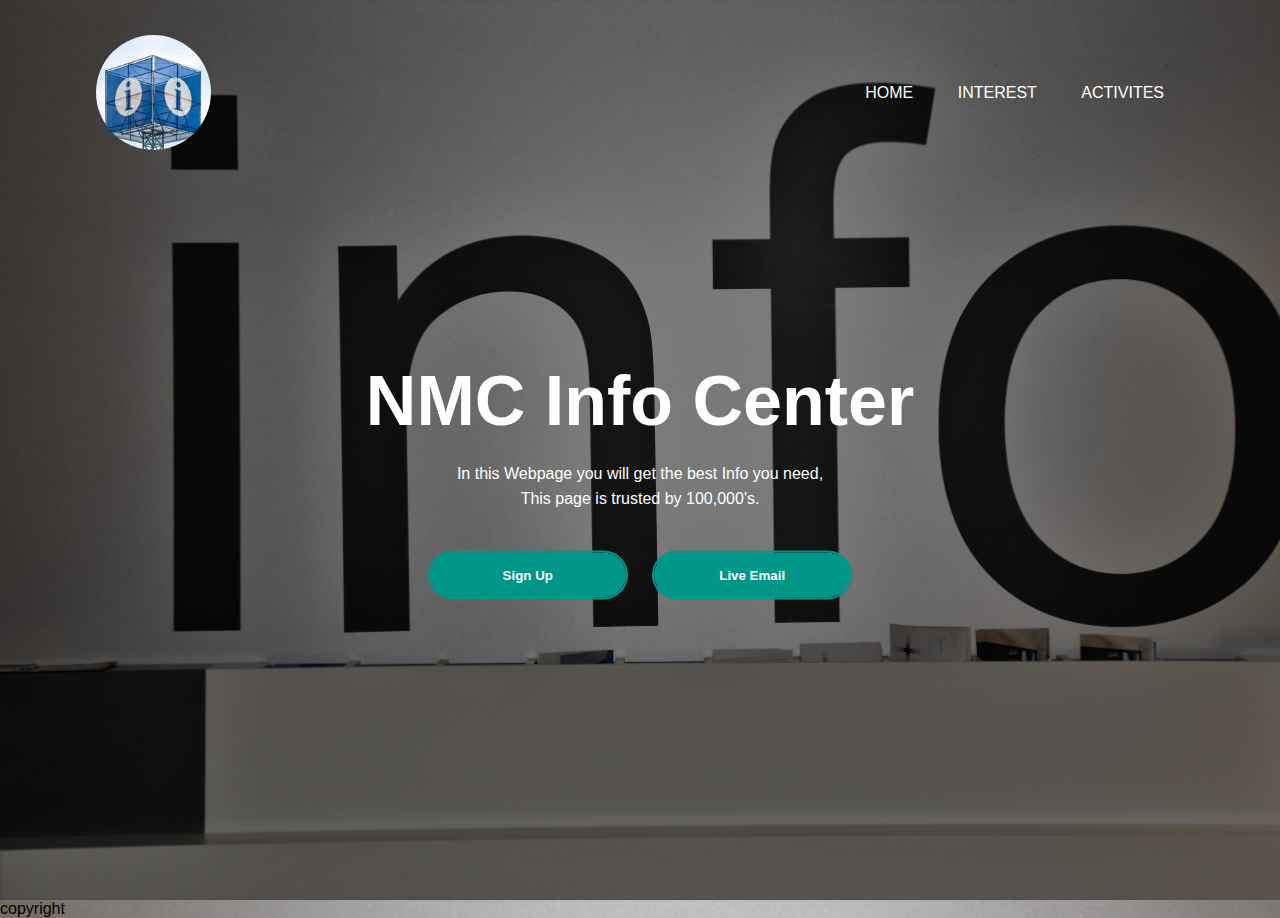
<file: index.html>
<html>


<head>

    <title> Information for Habesha </title>
    <link rel="stylesheet" href="css/styles.css">

</head>
<body>
    <div id="overlay">

    
    <div class="banner">
        <div class="navbar">
            <img src="images/logo.jpg"class="logo">
            <ul>
                <li><a href="index.html">Home</a></li>
                <li><a href="interest.html">Interest</a></li>
                <li><a href="activites.html">Activites</a></li>
            </ul>
        </div>
        <div class="content">
            <h1>NMC Info Center</h1>
            <p>In this Webpage you will get the best Info you need,<br> This page is trusted by 100,000's.</p>
            <div>
                <button type="button"><span></span>Sign Up</button>
                <button type="button"><span></span>Live Email</button>
            </div>
        </div>

    </div>
    <footer>
        copyright
    </footer>
</div>
</body>
</html>
</file>
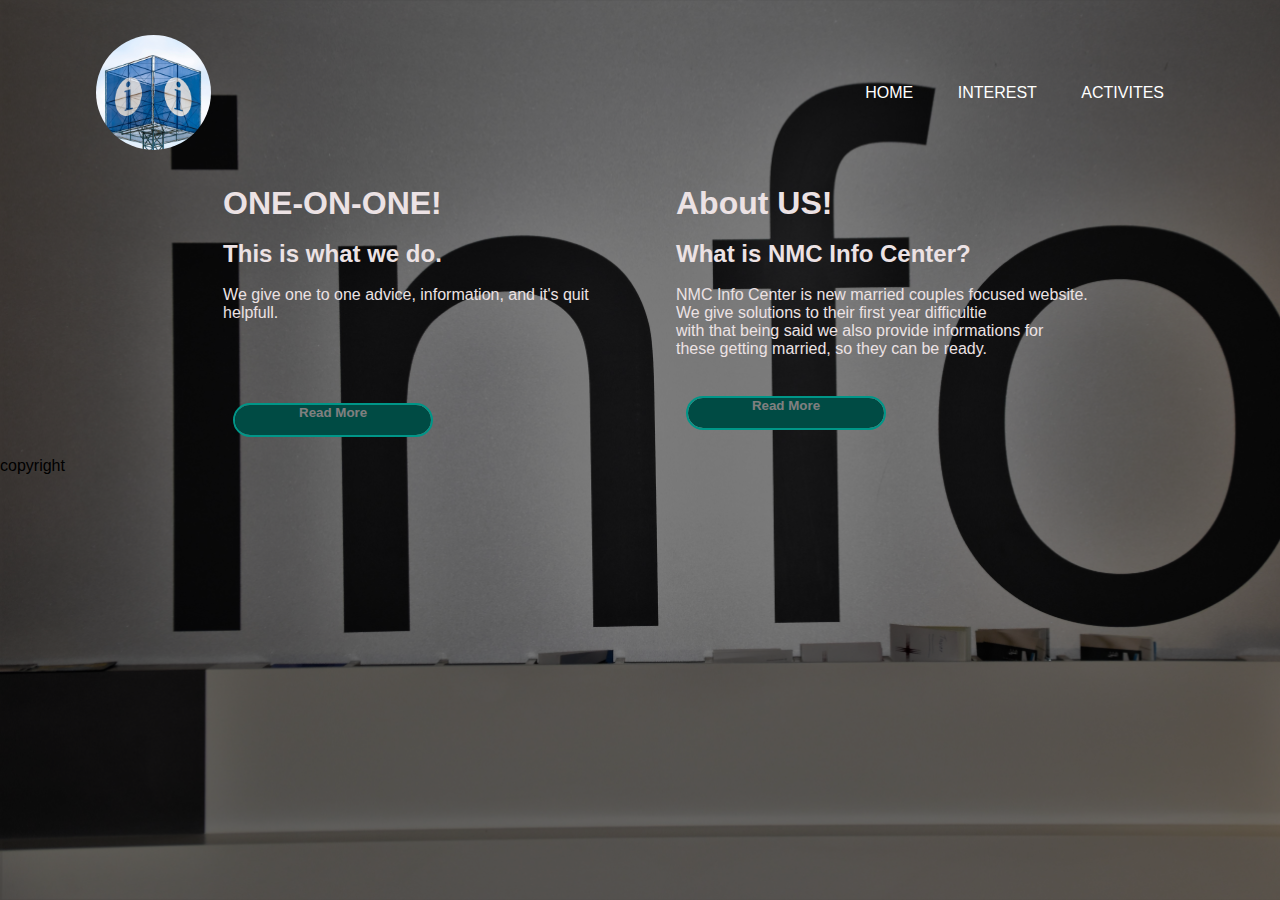
<file: activites.html>
<!DOCTYPE html>
<html>

    <head>
       <title>My Web Page</title>
       <link rel="stylesheet" href="css/styles.css">
    </head>

    <body>
        <div id="overlay">
      <nav>
        <div class="navbar">
            <img src="images/logo.jpg"class="logo">
            <ul>
                <li><a href="index.html">Home</a></li>
                <li><a href="interest.html">Interest</a></li>
                <li><a href="activites.html">Activites</a></li>
            </ul>
        </div>
        </nav>

    <main>
        <div class="page" id="help-grid" >
            <div id="one-on-one">
                <div class="advice-block">
                    <!-- <div>
                        <img class="help-img" src="images/oneonone.jpg.jpg">
                    </div> -->
                    
                    <div>
                        <h1> ONE-ON-ONE!</h1>
                        <br>
                        <h2> This is what we do.</h2><br>
    
                        <p>We give one to one advice, information, and it's quit helpfull. 
                        </p>
                    </div>
                </div>
                <div>
                    <button type="button">
                        <span>Read More</span>
                    </button>
                </div>
            </div>
            <div id="work">
                <div>
                    <h1> About US!</h1>
                    <br>
                    <h2> What is NMC Info Center?</h2><br>

                    <p>NMC Info Center is new married couples focused website.<br>
                    We give solutions to their first year difficultie<br>
                    with that being said we also provide informations for <br>
                    these getting married, so they can be ready. 
                    </p>
                </div>
                <br>
                <div>
                    <button type="button">
                        <span>Read More</span>
                    </button>
                </div>
            </div>
        </div>
    </main>

     <footer>
         copyright
     </footer>
    
    </div>

    </body>

</html>
</file>
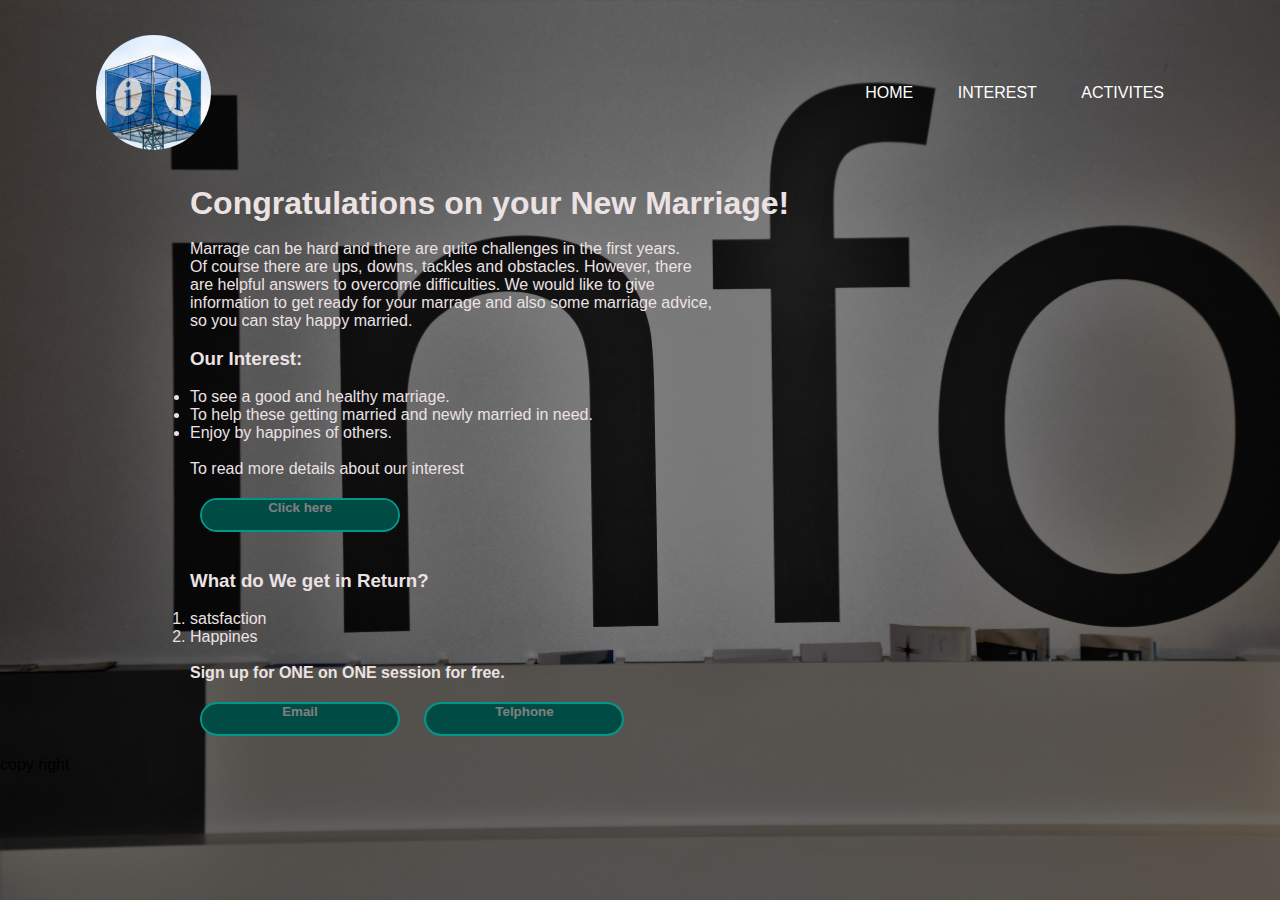
<file: interest.html>
<!DOCTYPE html>
<html>

    <head>
        <title>My Web Page</title>

        <link rel="stylesheet" href="css/styles.css">
    </head>

    <body>
        <div id="overlay">
        <nav>
            <div class="navbar">
                <img src="images/logo.jpg"class="logo">
                <ul>
                    <li><a href="index.html">Home</a></li>
                    <li><a href="interest.html">Interest</a></li>
                    <li><a href="activites.html">Activites</a></li>
                </ul>
            </div>
        </nav>

        <main>
            <div class="page">
                <div id="work">
                    <div>
                        <h1> Congratulations on your New Marriage!</h1>
                        <br>
                        <p> 
                            Marrage can be hard and there are quite challenges in the first years. 
                        
                            <br>Of course there are ups, downs, tackles and obstacles. However, there<br>
                            are helpful answers to overcome difficulties. We would like to give 
                            
                            <br>
                            information to get ready for your marrage and also 
                            some marriage advice,
                            
                            <br> so you can stay happy married.
                        </p>
                    </div>
                    <br>
                    <div class="list"> 
                        <h3> Our Interest:</h3>
                        <br>
                        <ul>
                            <li>To see a good and healthy marriage.</li>
                            <li>To help these getting married and newly married in need.</li>
                            <li>Enjoy by happines of others.</li>
                        </ul>
                        <br>
                        <p>To read more details about our interest</p>
                    </div>
                    <div>
                        <button type="button">
                            <span>Click here</span>
                        </button>
                    </div>
                    <br>
                    <div class="list"> 
                        <h3>What do We get in Return?</h3>
                        <ol>
                            <br>
                            <li>satsfaction</li>
                            <li>Happines</li>
                        </ol>
                        <br>
                        <h4> Sign up for ONE on ONE session for free.</h4>
                    </div>
                    <div>
                        <button type="button">
                            <span>Email</span>
                        </button>
                        <button type="button">
                            <span>Telphone</span>
                        </button> 
                    </div>
                </div>
            </div>
        </main>

        <footer>
            copy right
        </footer>
        </div>
    </body>

</html>
</file>
<file: css/styles.css>
*{
    margin: 0;
    padding: 0;
    font-family: sans-serif; 
}
html,body{
    width: 100vw;
    height: 100vh;
}
body{
    background-image: url(../images/background.jpg.jpg);
    background-size: cover;
}
img{
    width: 100%;
}
#overlay{
    width: 100%;
    height: 100%;
    background-color: rgba(0,0,0,0.5);
}
.page{
    width: 100%;
    max-width: 900px;
    margin: auto;
    color: rgb(236, 226, 228);
}
.advice-block{
    margin-bottom: 16%;
}
.banner{
    width: 100%;
    height: 100vh;
    background-image: linear-gradient(rgba(0,0,0,0.75)rgba(0,0,0,0.75)),url(background.jpg);
    background-size: cover;
    background-position: center;
}
.navbar{
    width: 85%;
    margin: auto;
    padding: 35px 0;
    display: flex;
    align-items: center;
    justify-content: space-between;
}
.logo{
    width: 115px;
    height: 115px;
    cursor: pointer;
    color: rgb(20, 15, 15);
    border-radius: 60px;
    object-fit: cover;
}
.navbar ul li{
    list-style: none;
    display: inline-block;
    margin: 0 20px;
    position: relative;
}
.navbar ul li a{
    text-decoration: none;
    color: #fff;
    text-transform: uppercase;
}
.navbar ul li::after{
    content:'';
    height: 3px;
    width: 0;
    background: #009688;
    position: absolute;
    left: 0;
    bottom: -10px;
    transition: 0.5s;
}
.navbar ul li:hover::after{
    width: 100%;
}
.content{
   width: 100%; 
   position: absolute;
   top: 50%;
   transform: translateY(-50%);
   text-align: center;
   color: #fff;
}
.content h1{
    font-size: 70px;
    margin-top: 80px;
}
.content p{
    margin: 20px auto;
    font-weight: 100;
    line-height: 25px;
}
button{
    width: 200px;
    padding: 15px 0;
    text-align: center;
    margin: 20px 10px;
    border-radius: 25px;
    font-weight: bold;
    border: 2px solid #009688;
    background: transparent;
    color: #fff;
    cursor: pointer;
    position: relative;
    overflow: hidden;
}
span{
    background: #009688;
    height: 100%;
    width: 100%;
    border-radius: 25px;
    position: absolute;
    left: 0;
    bottom: 0;
    z-index: -1;
    transition: 0.5s;
}
button:hover span{
    width: 100%;
}
button:hover{
    border: none;
}

#help-grid {
    display: grid;
    grid-template-columns: 1fr 1fr;
    grid-gap: 8%;
}

#one-on-one {
    padding-left: 8%;
}

/* .help-img {
    filter: brightness(0.75);
    height: 50%;
    width: 65%;
} */
</file>
